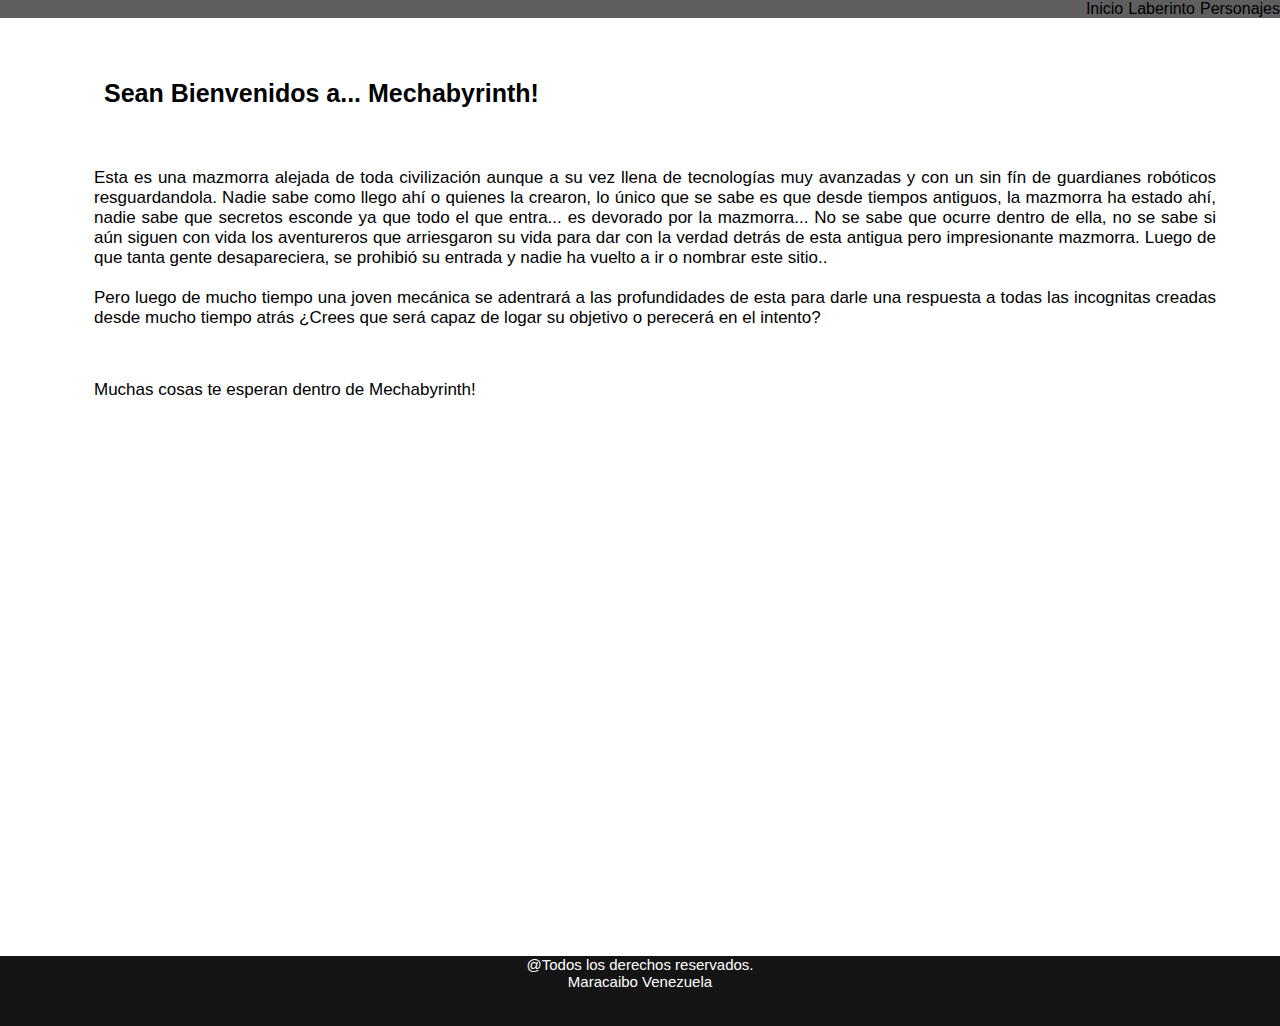
<file: index.html>
<html lang="es">

<head>

    <meta charset="UTF-8">
    <meta name = "viewport" content="width=device-width, initial-scale=1.0">
    <link rel="stylesheet" type="text/css" href="estilos.css">
    <script src="https://cdn.jsdelivr.net/npm/@popperjs/core@2.9.2/dist/umd/popper.min.js" integrity="sha384-IQsoLXl5PILFhosVNubq5LC7Qb9DXgDA9i+tQ8Zj3iwWAwPtgFTxbJ8NT4GN1R8p" crossorigin="anonymous"></script>
    <script src="https://cdn.jsdelivr.net/npm/bootstrap@5.0.2/dist/js/bootstrap.min.js" integrity="sha384-cVKIPhGWiC2Al4u+LWgxfKTRIcfu0JTxR+EQDz/bgldoEyl4H0zUF0QKbrJ0EcQF" crossorigin="anonymous"></script>
    <link href="https://cdn.jsdelivr.net/npm/bootstrap@5.0.2/dist/css/bootstrap.min.css" rel="stylesheet" integrity="sha384-EVSTQN3/azprG1Anm3QDgpJLIm9Nao0Yz1ztcQTwFspd3yD65VohhpuuCOmLASjC" crossorigin="anonymous">

</head>

<body>

    <div id = "container">
    
        <div id="nav">
    
            <ul class="nav nav-tabs">
                <li class="nav-item">
                  <a class="nav-link active" aria-current="page" href="index.html">Inicio</a>
                </li>
                <li class="nav-item">
                  <a class="nav-link" href="link1.html">Laberinto</a>
                </li>
                <li class="nav-item">
                  <a class="nav-link" href="link2.html">Personajes</a>
                </li>
            </ul>
        </div>
    
        <div id ="cuerpo">
    
        <h3 id ="sub0">Sean Bienvenidos a... Mechabyrinth!</h3>

        </br>

        <p class ="parrafo1">Esta es una mazmorra alejada de toda civilización aunque a su vez llena de tecnologías muy avanzadas y con un sin fín de guardianes robóticos
          resguardandola. Nadie sabe como llego ahí o quienes la crearon, lo único que se sabe es que desde tiempos antiguos, la mazmorra ha estado ahí, nadie sabe que
          secretos esconde ya que todo el que entra... es devorado por la mazmorra... No se sabe que ocurre dentro de ella, no se sabe si aún siguen con vida los 
          aventureros que arriesgaron su vida para dar con la verdad detrás de esta antigua pero impresionante mazmorra. Luego de que tanta gente desapareciera, se prohibió su entrada
          y nadie ha vuelto a ir o nombrar este sitio..</br></br> Pero luego de mucho tiempo una joven mecánica se adentrará a las profundidades de esta para darle una respuesta a 
          todas las incognitas creadas desde mucho tiempo atrás ¿Crees que será capaz de logar su objetivo o perecerá en el intento?


        </p>

        </br>

        <p class ="parrafo1"> Muchas cosas te esperan dentro de Mechabyrinth!
        </p>

        
    
    </br>
        </div>
    
        <div id = "pie"> 
        @Todos los derechos reservados. <br/> Maracaibo Venezuela
        </div>
    
    
    </div>
    
    
    
    </body>
    
</html>
</file>
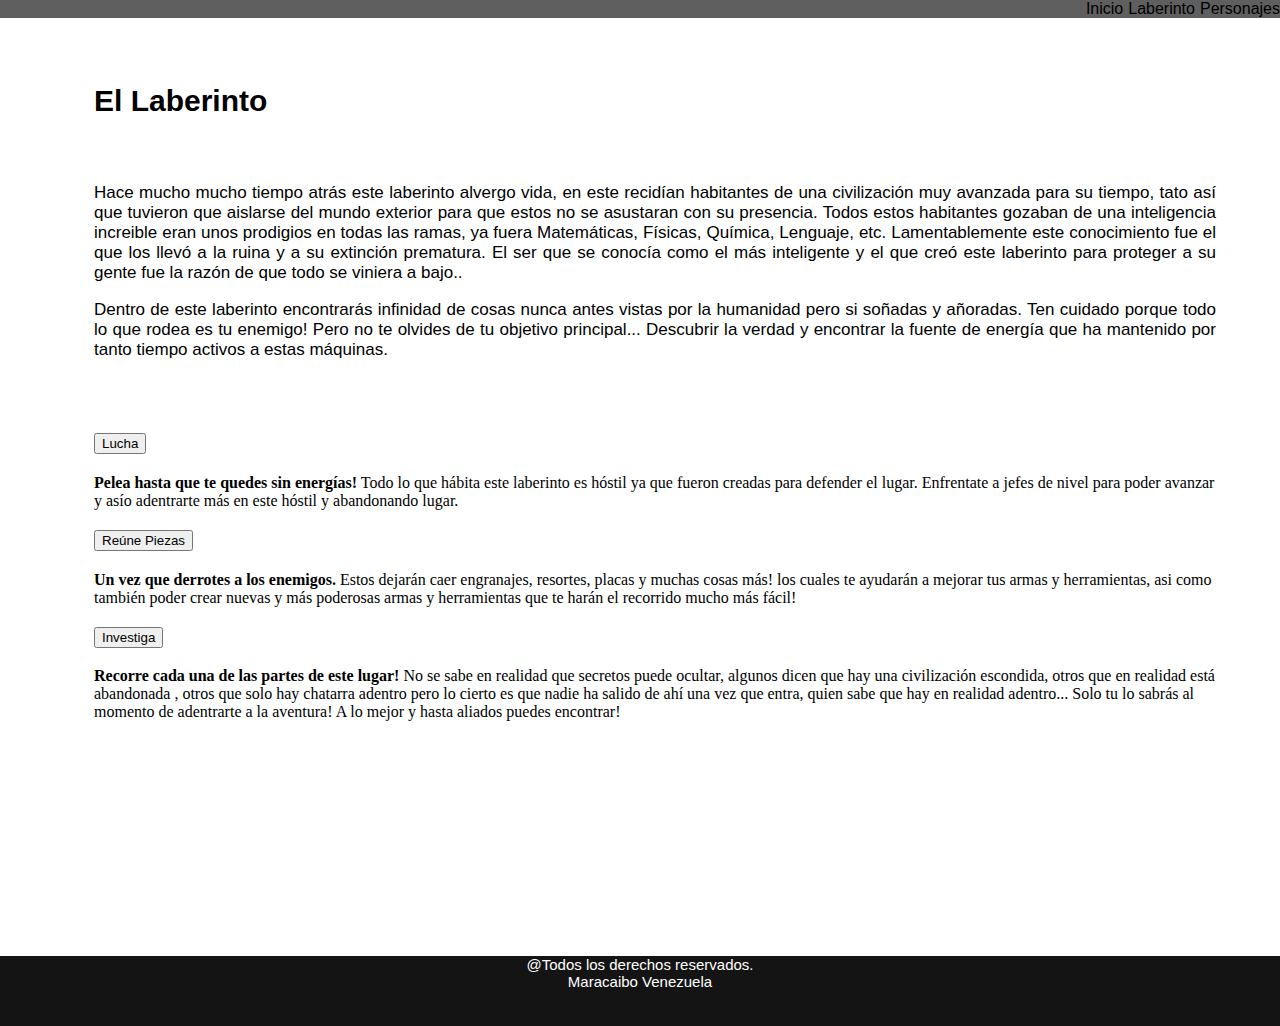
<file: link1.html>
<html lang="es">

<head>
    <meta charset="UTF-8">
    <meta name = "viewport" content="width=device-width, initial-scale=1.0">
    <link rel="stylesheet" type="text/css" href="estilos.css">
    <script src="https://cdn.jsdelivr.net/npm/@popperjs/core@2.9.2/dist/umd/popper.min.js" integrity="sha384-IQsoLXl5PILFhosVNubq5LC7Qb9DXgDA9i+tQ8Zj3iwWAwPtgFTxbJ8NT4GN1R8p" crossorigin="anonymous"></script>
    <script src="https://cdn.jsdelivr.net/npm/bootstrap@5.0.2/dist/js/bootstrap.min.js" integrity="sha384-cVKIPhGWiC2Al4u+LWgxfKTRIcfu0JTxR+EQDz/bgldoEyl4H0zUF0QKbrJ0EcQF" crossorigin="anonymous"></script>
    <link href="https://cdn.jsdelivr.net/npm/bootstrap@5.0.2/dist/css/bootstrap.min.css" rel="stylesheet" integrity="sha384-EVSTQN3/azprG1Anm3QDgpJLIm9Nao0Yz1ztcQTwFspd3yD65VohhpuuCOmLASjC" crossorigin="anonymous">
</head>

<body>

    <div id = "container">
    
        <div id="nav">
    
            <ul class="nav nav-tabs">
                <li class="nav-item">
                  <a class="nav-link" href="index.html">Inicio</a>
                </li>
                <li class="nav-item">
                  <a class="nav-link active" aria-current="page" href="link1.html">Laberinto</a>
                </li>
                <li class="nav-item">
                  <a class="nav-link" href="link2.html">Personajes</a>
                </li>
            </ul>

        </div>
    
        <div id ="cuerpo">

            <h3 id ="sub1">El Laberinto</h3>

            </br>

            <p class ="parrafo1">Hace mucho mucho tiempo atrás este laberinto alvergo vida, en este recidían habitantes de una civilización muy avanzada para su tiempo, tato así
              que tuvieron que aislarse del mundo exterior para que estos no se asustaran con su presencia. Todos estos habitantes gozaban de una inteligencia increible eran 
              unos prodigios en todas las ramas, ya fuera Matemáticas, Físicas, Química, Lenguaje, etc. Lamentablemente este conocimiento fue el que los llevó a la ruina y a su 
              extinción prematura. El ser que se conocía como el más inteligente y el que creó este laberinto para proteger a su gente fue la razón de que todo se viniera a bajo..
            </p>

            <p class ="parrafo1">Dentro de este laberinto encontrarás infinidad de cosas nunca antes vistas por la humanidad
              pero si soñadas y añoradas. Ten cuidado porque todo lo que rodea es tu enemigo! Pero no te olvides de tu objetivo
              principal... Descubrir la verdad y encontrar la fuente de energía que ha mantenido por tanto tiempo activos a estas
              máquinas.
            </p>
                
            </br>
            
        </br>

            <div class="accordion" id="accordionExample">
                <div class="accordion-item">
                  <h2 class="accordion-header" id="headingOne">
                    <button class="accordion-button" type="button" data-bs-toggle="collapse" data-bs-target="#collapseOne" aria-expanded="true" aria-controls="collapseOne">
                      Lucha 
                    </button>
                  </h2>
                  <div id="collapseOne" class="accordion-collapse collapse show" aria-labelledby="headingOne" data-bs-parent="#accordionExample">
                    <div class="accordion-body">
                      <strong>Pelea hasta que te quedes sin energías!</strong> Todo lo que hábita este laberinto es hóstil ya que fueron creadas para defender el lugar. 
                      Enfrentate a jefes de nivel para poder avanzar y asío adentrarte más en este hóstil y abandonando lugar. 
              
                    </div>
                  </div>
                </div>
                <div class="accordion-item">
                  <h2 class="accordion-header" id="headingTwo">
                    <button class="accordion-button collapsed" type="button" data-bs-toggle="collapse" data-bs-target="#collapseTwo" aria-expanded="false" aria-controls="collapseTwo">
                     Reúne Piezas
                    </button>
                  </h2>
                  <div id="collapseTwo" class="accordion-collapse collapse" aria-labelledby="headingTwo" data-bs-parent="#accordionExample">
                    <div class="accordion-body">
                      <strong>Un vez que derrotes a los enemigos.</strong> Estos dejarán caer engranajes, resortes, placas y muchas cosas más! los cuales te ayudarán a mejorar tus armas y herramientas, asi como
                      también poder crear nuevas y más poderosas armas y herramientas que te harán el recorrido mucho más fácil!
                    </div>
                  </div>
                </div>
                <div class="accordion-item">
                  <h2 class="accordion-header" id="headingThree">
                    <button class="accordion-button collapsed" type="button" data-bs-toggle="collapse" data-bs-target="#collapseThree" aria-expanded="false" aria-controls="collapseThree">
                      Investiga
                    </button>
                  </h2>
                  <div id="collapseThree" class="accordion-collapse collapse" aria-labelledby="headingThree" data-bs-parent="#accordionExample">
                    <div class="accordion-body">
                      <strong>Recorre cada una de las partes de este lugar!</strong> No se sabe en realidad que secretos puede ocultar, algunos dicen que hay una civilización escondida, otros que en realidad está abandonada
                      , otros que solo hay chatarra adentro pero lo cierto es que nadie ha salido de ahí una vez que entra, quien sabe que hay en realidad adentro... Solo tu lo sabrás al momento de adentrarte a 
                      la aventura! A lo mejor y hasta aliados puedes encontrar!
                    </div>
                  </div>
                </div>
              </div>
    
            </br>

        </div>
    
        <div id = "pie"> 
        @Todos los derechos reservados. <br/> Maracaibo Venezuela
        </div>
    
    
    </div>
    
    
    
    </body>
    
</html>
</file>
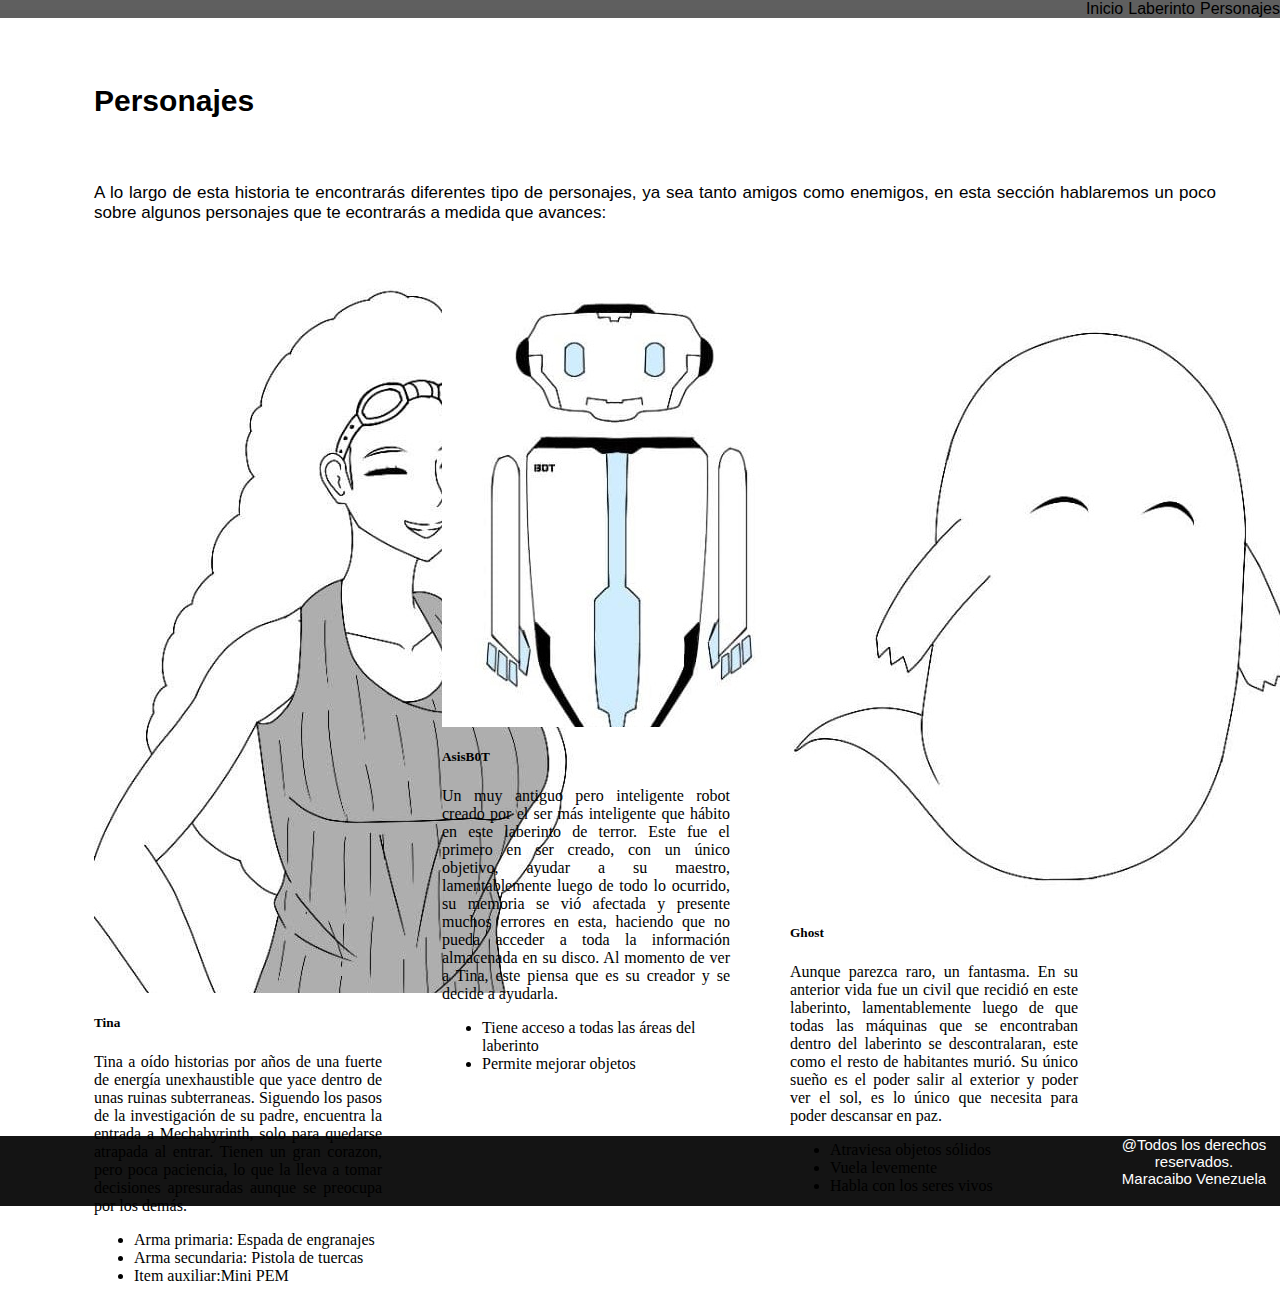
<file: link2.html>
<html lang="es">

<head>
    <meta charset="UTF-8">
    <meta name = "viewport" content="width=device-width, initial-scale=1.0">
    <link rel="stylesheet" type="text/css" href="estilos.css">
    <script src="https://cdn.jsdelivr.net/npm/@popperjs/core@2.9.2/dist/umd/popper.min.js" integrity="sha384-IQsoLXl5PILFhosVNubq5LC7Qb9DXgDA9i+tQ8Zj3iwWAwPtgFTxbJ8NT4GN1R8p" crossorigin="anonymous"></script>
    <script src="https://cdn.jsdelivr.net/npm/bootstrap@5.0.2/dist/js/bootstrap.min.js" integrity="sha384-cVKIPhGWiC2Al4u+LWgxfKTRIcfu0JTxR+EQDz/bgldoEyl4H0zUF0QKbrJ0EcQF" crossorigin="anonymous"></script>
    <link href="https://cdn.jsdelivr.net/npm/bootstrap@5.0.2/dist/css/bootstrap.min.css" rel="stylesheet" integrity="sha384-EVSTQN3/azprG1Anm3QDgpJLIm9Nao0Yz1ztcQTwFspd3yD65VohhpuuCOmLASjC" crossorigin="anonymous">
</head>

<body>

    <div id = "container">
    
        <div id="nav">
    
            <ul class="nav nav-tabs">
                <li class="nav-item">
                  <a class="nav-link" href="index.html">Inicio</a>
                </li>
                <li class="nav-item">
                  <a class="nav-link" href="link1.html">Laberinto</a>
                </li>
                <li class="nav-item">
                  <a class="nav-link active" aria-current="page" href="link2.html">Personajes</a>
                </li>
            </ul>

        </div>
    
        <div id ="cuerpo2">

        <h3 id ="sub1">Personajes</h3>

        </br>

        <p class ="parrafo1">A lo largo de esta historia te encontrarás diferentes tipo de personajes, ya sea tanto amigos como enemigos, en esta sección hablaremos un poco sobre algunos personajes
          que te econtrarás a medida que avances:
        </p>
            
        </br>
            
            <div class="card" style="width: 18rem;">
                <img src="imagenes/tina31.jpg" class="card-img-top" alt="...">
                <div class="card-body">
                  <h5 class="card-title">Tina</h5>
                  <p class="card-text">Tina a oído historias por años de una fuerte de energía unexhaustible que yace dentro de unas ruinas subterraneas. 
                    Siguendo los pasos de la investigación de su padre, encuentra la entrada a Mechabyrinth, solo para quedarse atrapada al entrar. 
                    Tienen un gran corazon, pero poca paciencia, lo que la lleva a tomar decisiones apresuradas aunque se preocupa por los demás.</p>
                </div>
                <ul class="list-group list-group-flush">
                  <li class="list-group-item">Arma primaria: Espada de engranajes</li>
                  <li class="list-group-item">Arma secundaria: Pistola de tuercas</li>
                  <li class="list-group-item">Item auxiliar:Mini PEM</li>
                </ul>
              </div>

              <div class="card" style="width: 18rem;">
                <img src="imagenes/B0T1.jpg" class="card-img-top" alt="...">
                <div class="card-body">
                  <h5 class="card-title">AsisB0T</h5>
                  <p class="card-text">Un muy antiguo pero inteligente robot creado por el ser más inteligente que hábito en este laberinto de terror. Este fue 
                    el primero en ser creado, con un único objetivo, ayudar a su maestro, lamentablemente luego de todo lo ocurrido, su memoria se vió afectada
                    y presente muchos errores en esta, haciendo que no pueda acceder a toda la información almacenada en su disco. Al momento de ver a Tina, este 
                    piensa que es su creador y se decide a ayudarla.
                  </p>
                </div>
                <ul class="list-group list-group-flush">
                  <li class="list-group-item">Tiene acceso a todas las áreas del laberinto</li>
                  <li class="list-group-item">Permite mejorar objetos</li>
                </ul>
              </div>

              <div class="card" style="width: 18rem;">
                <img src="imagenes/ghost1.jpg" class="card-img-top" alt="...">
                <div class="card-body">
                  <h5 class="card-title">Ghost</h5>
                  <p class="card-text">Aunque parezca raro, un fantasma. En su anterior vida fue un civil que recidió en este laberinto, lamentablemente luego de que
                    todas las máquinas que se encontraban dentro del laberinto se descontralaran, este como el resto de habitantes murió. Su único sueño es el poder salir 
                    al exterior y poder ver el sol, es lo único que necesita para poder descansar en paz.
                  </p>
                </div>
                <ul class="list-group list-group-flush">
                  <li class="list-group-item">Atraviesa objetos sólidos</li>
                  <li class="list-group-item">Vuela levemente</li>
                  <li class="list-group-item">Habla con los seres vivos</li>
                </ul>
              </div>

            </br>

            
            </br>

        </div>
    
        <div id = "pie"> 
        @Todos los derechos reservados. <br/> Maracaibo Venezuela
        </div>
    
    
    </div>
    
    
    
    </body>
    
</html>
</file>
<file: estilos.css>
body{

    margin: 0;
    padding: 0;
    
    
    }
    
    /*INDEX*/
    
    #container{
    
    width: 100%;
    height: auto;
    background-color: rgb(255, 255, 255);
    background-size: cover;
    
    
    }
    
    .imagen3{
    
        border-radius: 10%;
        width: 40px;
        height: 40px;
        float: left;
        margin-right:15px;
        line-height: 100px;
        margin-top: 10px;
        margin-left: 10px;
        margin-bottom: 15px;
    
    }
    
    #nav{
    
    width: auto;
    background-color: rgb(95, 95, 95);

    
    }
    
    
    #nav ul{
    
    display: flex;
    justify-content: flex-end;
    
    }
    
    #nav ul li{
    
    border-right: 2px rgb(255, 255, 255);
    font-family: 'Gill Sans', 'Gill Sans MT', Calibri, 'Trebuchet MS', sans-serif;
    display: block;
    
    }
    
    #nav ul li a{
    
    color: rgb(0, 0, 0);
    text-decoration: none;
    font: bold;
    display: block;
    margin-left: 5px;
    
    }
    
    #nav-link-active{
    
    font-family: 'Franklin Gothic Medium', 'Arial Narrow', Arial, sans-serif;
    color: #0c0000;
    height: auto;

    }
    
    #cuerpo{
    
        width: 90%;
        height: 100%;
        padding-left: 5%;
        padding-right: 5px;
        padding-top: 20px;
        padding-bottom: 2px;
        display: block;
        
        
        }

        #cuerpo2{
    
            width: 90%;
            height: 120%;
            padding-left: 5%;
            padding-right: 5px;
            padding-top: 20px;
            padding-bottom: 2px;
            display: block;
            
            
            }
    
    #sub0{
    
        color: rgb(0, 0, 0);
        text-align: left;
        margin-left: 40px;
        font-family: 'Gill Sans', 'Gill Sans MT', Calibri, 'Trebuchet MS', sans-serif;
        font-size: 25px;
        text-shadow: 100px black;
            
    }
    
    #sub1{
    
    color: rgb(0, 0, 0);
    text-align: left;
    margin-left: 30px;
    font-family: 'Gill Sans', 'Gill Sans MT', Calibri, 'Trebuchet MS', sans-serif;
    font-size: 30px;
    text-shadow: 100px black;
    
    }
    
    .parrafo1{
    
        color: rgb(0, 0, 0);
        margin-left: 30px;
        font-family: -apple-system, BlinkMacSystemFont, 'Segoe UI', Roboto, Oxygen, Ubuntu, Cantarell, 'Open Sans', 'Helvetica Neue', sans-serif;
        font-size: 17px;
        text-align: justify;
        
    
    }
    
    .parrafo2{
    
        color: rgb(0, 0, 0);
        margin-left: 30px;
        font-family: -apple-system, BlinkMacSystemFont, 'Segoe UI', Roboto, Oxygen, Ubuntu, Cantarell, 'Open Sans', 'Helvetica Neue', sans-serif;
        font-size: 17px;
        text-align: justify
    
    }
    
    .parrafo3{
    
        color: rgb(0, 0, 0);
        margin-left: 30px;
        font-family: -apple-system, BlinkMacSystemFont, 'Segoe UI', Roboto, Oxygen, Ubuntu, Cantarell, 'Open Sans', 'Helvetica Neue', sans-serif;
        font-size: 17px;
        text-align: justify
    
    }

    
    .card{

        float: left;
        margin-left: 30px;
        margin-right: 30px;
        margin-bottom: 15px;
    }
    .card-text{

        text-align: justify;

    }

    #carouselExampleCaptions{

        width: 50%;
        float: right;

    }

    .carousel-control-prev{
        color: white;
    }

    .accordion{

        margin-left: 30px;
    }

    #pie{

        background-color: rgb(20, 20, 20);
        height: 70px;
        color:white;
        font-family: -apple-system, BlinkMacSystemFont, 'Segoe UI', Roboto, Oxygen, Ubuntu, Cantarell, 'Open Sans', 'Helvetica Neue', sans-serif;
        font-size: 15px;
        text-align: center;
    
    }


    @media(max-width:600px){
        #encabezado {
        
            display: none;
    
         }
    
         .imagen3{
    
            border-radius: 10%;
            width: 30px;
            height: 30px;
            float: left;
            margin-right:15px;
            line-height: 100px;
            margin-top: 10px;
            margin-left: 10px;
            margin-bottom: 15px;
        
        }
        
         #nav{
            
            height: 40px;
            }
        
        #nav ol{
         padding:0px;
         margin:0p
         }
        
        #nav ol li{
         font-size: 8.7px;
        
        }
    
        #cuerpo{
    
            height: auto;
            
        }
    
        #cuerpo1{
    
            height: auto;
            
        }
    
        #cuerpo2{
    
            height: auto;
            
        }
        
        #cuerpo3{
    
            height: 160%;
            margin-left: 30px;
            
        }
    
        #btn-menu:checked ~ #nav{
        margin:0;
        }
    
        #derecha{
            width: 50%;
            margin-top: 50px;
            float: bottom;
            display: table;
            color: white;
           }
    
           .imagen4{
    
            border-radius: 10%;
            width: 370px;
            height: 220px;
            margin-right: 40px;
        
        
           }

           .card{

            float: none;
            margin-left: 30px;
        }

    
    }
</file>
